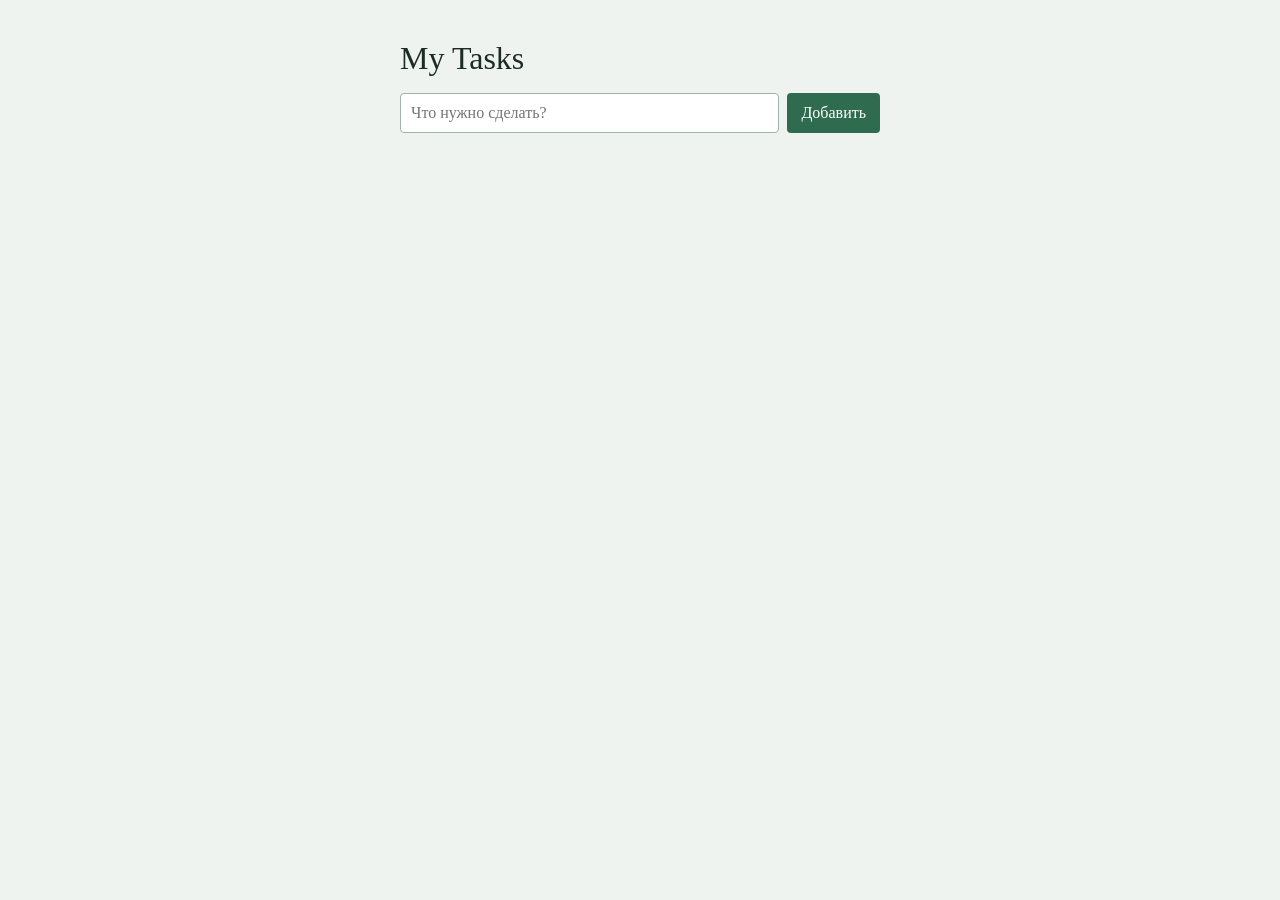
<file: CRUD/index.html>
<!DOCTYPE html>
<html lang="en">
<head>
    <meta charset="UTF-8">
    <meta name="viewport" content="width=device-width, initial-scale=1.0">
    <title>CRUD</title>
    <link rel="stylesheet" href="./index.css">
</head>
<body>
    <h1>My Tasks</h1>
    <form id="form">
        <input type="text" id="input" placeholder="Что нужно сделать?">
        <button type="submit">Добавить</button>
    </form>
    <ul id="list">
    </ul>

    <script src="./index.js"></script>
</body>
</html>
</file>
<file: CRUD/index.css>
body {

    font-family: Georgia, "Times New Roman", serif;
    max-width: 480px;          
    margin: 40px auto;         
    padding: 0 16px;           
    background: #eef3f0;
    color: #1d2b25;
}

h1 {
  font-weight: normal;
  font-size: 2rem;
  margin-bottom: 16px;
}

form {
  display: flex;
  gap: 8px;
}

input[type="text"] {
  flex: 1;      
  padding: 10px;
  font: inherit;
  border: 1px solid #9bb5a8;
  border-radius: 4px;
}

button {
  padding: 10px 14px;
  font: inherit;
  border: none;
  border-radius: 4px;
  background: #2f6b4f;
  color: white;
  cursor: pointer;
}

button:hover {
  background: #255840;
}

ul {
  list-style: none;
  padding: 0;
  margin-top: 20px;
}

li {
  display: flex;   
  align-items: center;
  gap: 10px;
  padding: 10px 0;
  border-bottom: 1px solid #c9d8d0;
}

li span {
  flex: 1;         
  cursor: text;    
}

li.done span {
  text-decoration: line-through;
  color: #7d9389;
}

.delete {
  background: transparent;
  color: #a33;
  padding: 4px 8px;
}

.delete:hover {
  background: #f3dede;
}
.edit {
    background: #527b9c;
    color: white;
    padding: 4px 8px;
}

.edit:hover {
    background: #385d7b;
}
/* .counter {
  color: #5a7268;
  font-size: 0.9rem;
} */
</file>
